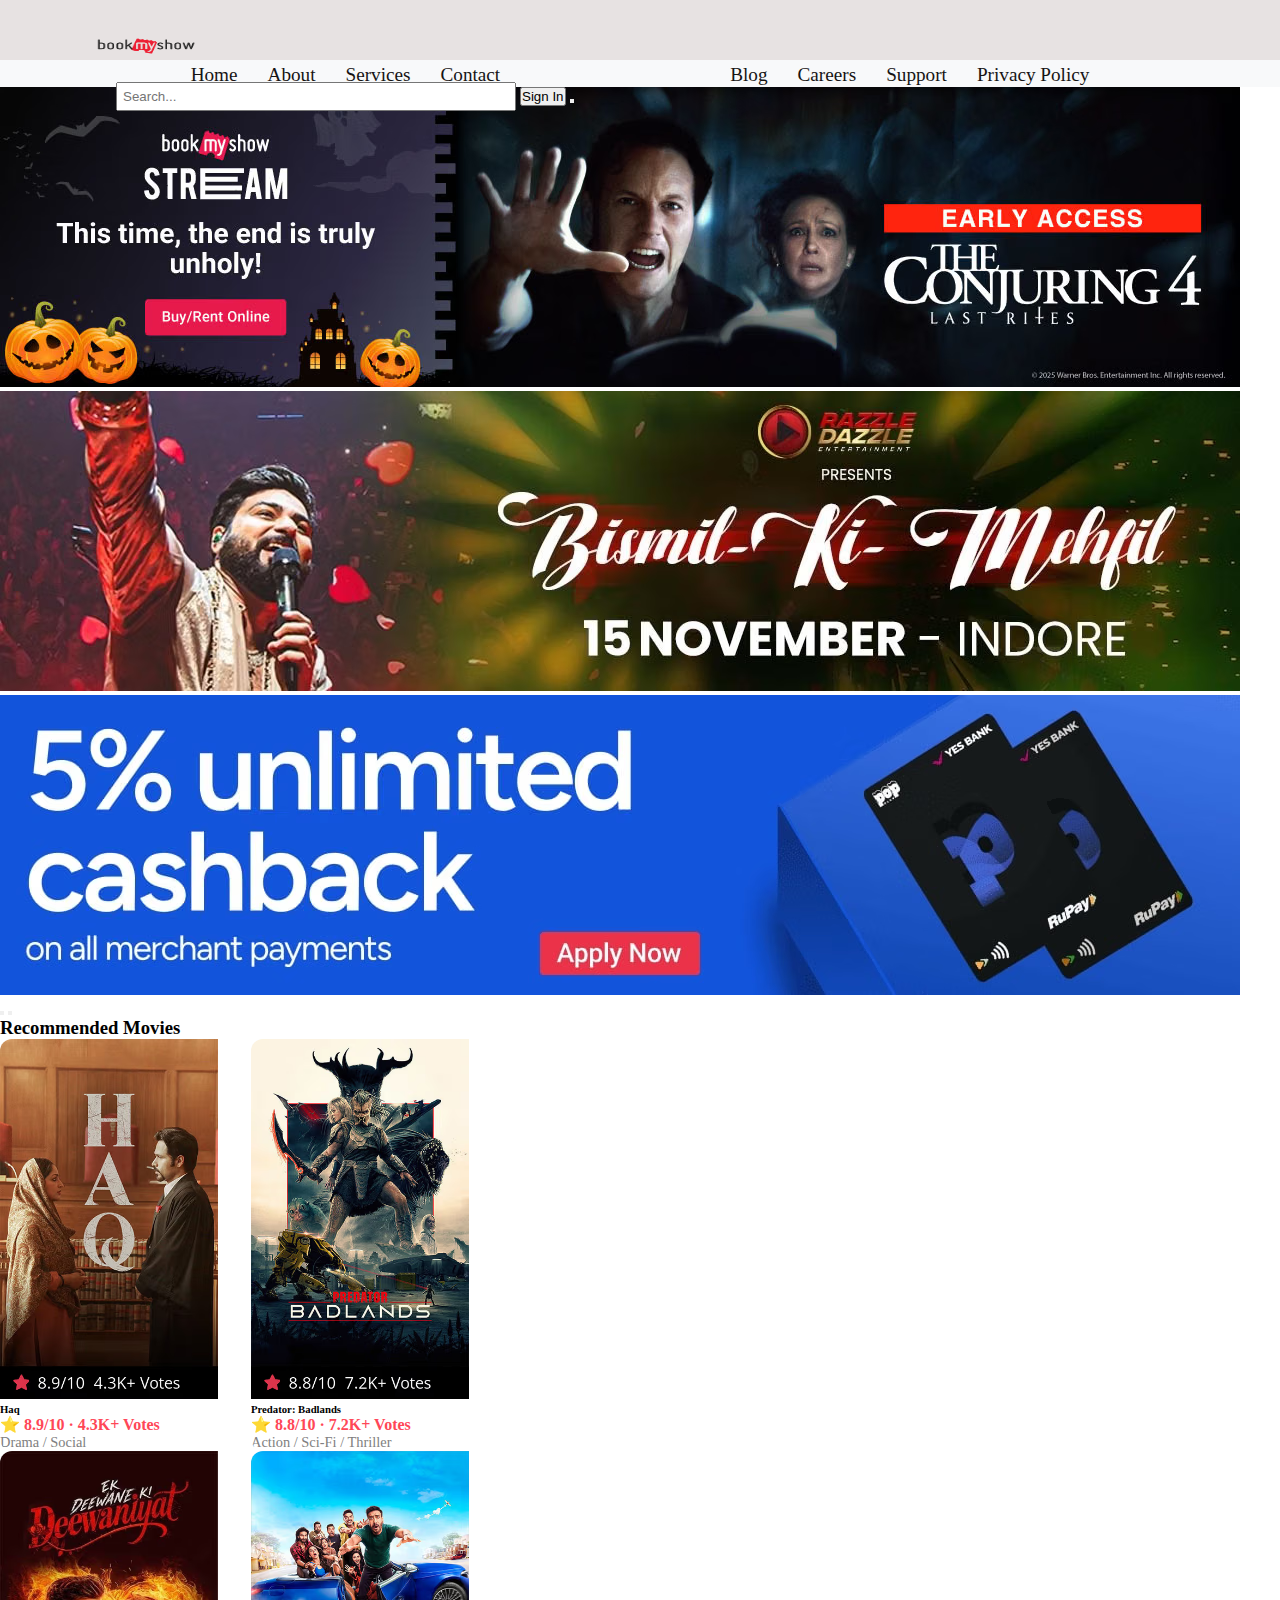
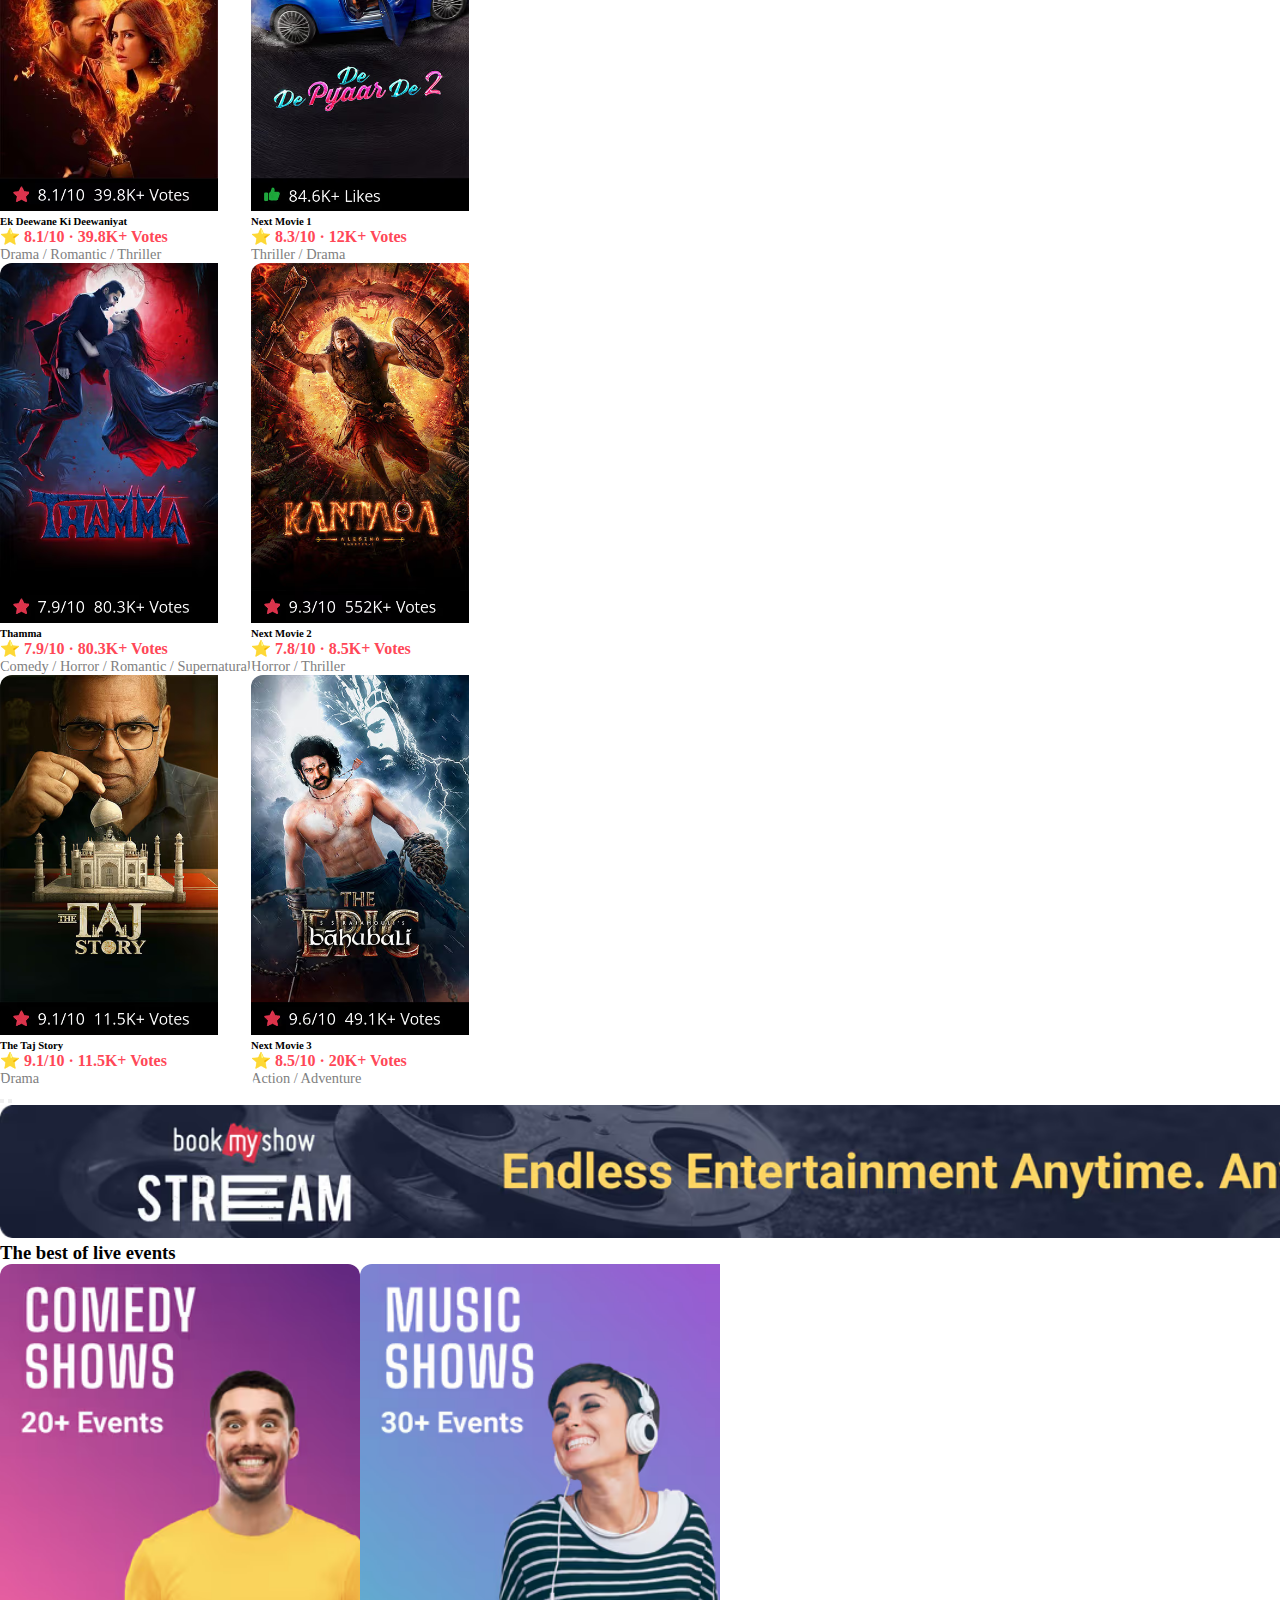
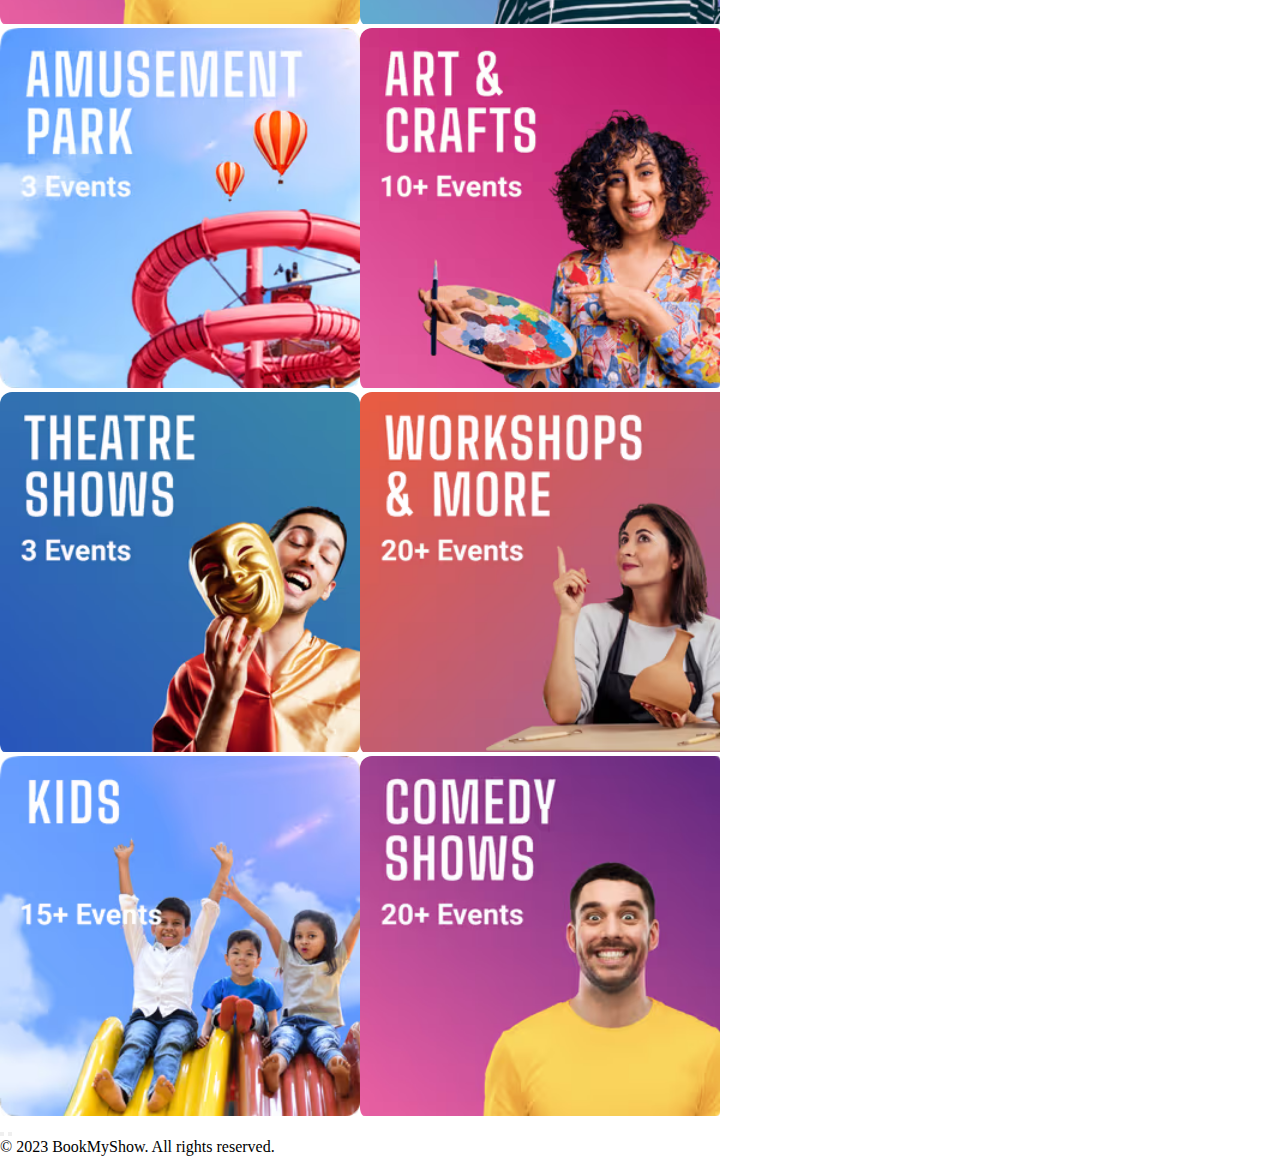
<file: index.html>
<!DOCTYPE html>
<html lang="en">
<head>
    <meta charset="UTF-8">
    <meta name="viewport" content="width=device-width, initial-scale=1.0">
    <title>Document</title>
    <link rel="icon" type="image/x-icon" href="favicon.ico">
    <link rel="stylesheet" href="styles.css">
    <link href="https://cdn.jsdelivr.net/npm/bootstrap@5.3.8/dist/css/bootstrap.min.css" rel="stylesheet" integrity="sha384-sRIl4kxILFvY47J16cr9ZwB07vP4J8+LH7qKQnuqkuIAvNWLzeN8tE5YBujZqJLB" crossorigin="anonymous">


</head>
<body>
    
    <nav class="navbar">
        <div class="logo"><img src="image/img.png "  width="100" height="60"></div>
        <input type="text" class="search-bar" placeholder="Search...">
       <a href="login.html"><button class="btn btn-primary bg-primary ms-5">Sign In</button></a>
          <button class="navbar-toggler navbar-bg-danger me-5" type="button" data-bs-toggle="collapse" data-bs-target="#navbarSupportedContent" aria-controls="navbarSupportedContent" aria-expanded="false" aria-label="Toggle navigation">
      <span class="navbar-toggler-icon"></span>
    </button>
    </nav>
    <header>
        <ul class="active">
            <li><a href="#">Home</a></li>
            <li><a href="#">About</a></li>
            <li><a href="#">Services</a></li>
            <li><a href="#">Contact</a></li>
        </ul>
        <ul class="secondary">
            <li><a href="#">Blog</a></li>
            <li><a href="#">Careers</a></li>
            <li><a href="#">Support</a></li>
            <li><a href="#">Privacy Policy</a></li>
        </ul>
    </header>
 <div id="myCarousel" class="carousel slide" data-bs-ride="carousel">
  <div class="carousel-inner">
    <div class="carousel-item active">
      <img src="image/img1.avif" class="d-block w-100 h-80" alt="Image 1 ">
    </div>
    <div class="carousel-item">
      <img src="image/img2.avif" class="d-block w-100 h-80" alt="Image 2">
    </div>
    
  <div class="carousel-item">
      <img src="image/img4.avif" class="d-block w-100 h-80" alt="Image 4">
  </div>

    </div>

  <!-- Previous Button -->
  <button class="carousel-control-prev" type="button" data-bs-target="#myCarousel" data-bs-slide="prev">
    <span class="carousel-control-prev-icon"></span>
  </button>

  <!-- Next Button -->
  <button class="carousel-control-next" type="button" data-bs-target="#myCarousel" data-bs-slide="next">
    <span class="carousel-control-next-icon"></span>
  </button>
</div>
<div class="container py-5">
  <h3 class="mb-4 fw-bold">Recommended Movies</h3>

  <!-- Carousel Start -->
  <div id="movieCarousel" class="carousel slide" data-bs-ride="carousel">
    <div class="carousel-inner">

      <!-- Slide 1 -->
      <div class="carousel-item active">
        <div class="row g-4">
          <div class="col-md-3 col-sm-6">
            <div class="card movie-card">
              <img src="image/1.avif" class="card-img-top" alt="Haq">
              <div class="card-body">
                <h6 class="fw-bold mb-1">Haq</h6>
                <p class="rating mb-1">⭐ 8.9/10 · 4.3K+ Votes</p>
                <p class="genre">Drama / Social</p>
              </div>
            </div>
          </div>

          <div class="col-md-3 col-sm-6">
            <div class="card movie-card">
              <img src="image/2.avif" class="card-img-top" alt="Ek Deewane Ki Deewaniyat">
              <div class="card-body">
                <h6 class="fw-bold mb-1">Ek Deewane Ki Deewaniyat</h6>
                <p class="rating mb-1">⭐ 8.1/10 · 39.8K+ Votes</p>
                <p class="genre">Drama / Romantic / Thriller</p>
              </div>
            </div>
          </div>

          <div class="col-md-3 col-sm-6">
            <div class="card movie-card">
              <img src="image/3.avif" class="card-img-top" alt="Thamma">
              <div class="card-body">
                <h6 class="fw-bold mb-1">Thamma</h6>
                <p class="rating mb-1">⭐ 7.9/10 · 80.3K+ Votes</p>
                <p class="genre">Comedy / Horror / Romantic / Supernatural</p>
              </div>
            </div>
          </div>

          <div class="col-md-3 col-sm-6">
            <div class="card movie-card">
              <img src="image/4.avif" class="card-img-top" alt="The Taj Story">
              <div class="card-body">
                <h6 class="fw-bold mb-1">The Taj Story</h6>
                <p class="rating mb-1">⭐ 9.1/10 · 11.5K+ Votes</p>
                <p class="genre">Drama</p>
              </div>
            </div>
          </div>
        </div>
      </div>

      <!-- Slide 2 -->
      <div class="carousel-item">
        <div class="row g-4">
          <div class="col-md-3 col-sm-6">
            <div class="card movie-card">
              <img src="image/5.avif" class="card-img-top" alt="Predator: Badlands">
              <div class="card-body">
                <h6 class="fw-bold mb-1">Predator: Badlands</h6>
                <p class="rating mb-1">⭐ 8.8/10 · 7.2K+ Votes</p>
                <p class="genre">Action / Sci-Fi / Thriller</p>
              </div>
            </div>
          </div>

          <div class="col-md-3 col-sm-6">
            <div class="card movie-card">
              <img src="image/6.avif" class="card-img-top" alt="Next Movie 1">
              <div class="card-body">
                <h6 class="fw-bold mb-1">Next Movie 1</h6>
                <p class="rating mb-1">⭐ 8.3/10 · 12K+ Votes</p>
                <p class="genre">Thriller / Drama</p>
              </div>
            </div>
          </div>

          <div class="col-md-3 col-sm-6">
            <div class="card movie-card">
              <img src="image/7.avif" class="card-img-top" alt="Next Movie 2">
              <div class="card-body">
                <h6 class="fw-bold mb-1">Next Movie 2</h6>
                <p class="rating mb-1">⭐ 7.8/10 · 8.5K+ Votes</p>
                <p class="genre">Horror / Thriller</p>
              </div>
            </div>
          </div>

          <div class="col-md-3 col-sm-6">
            <div class="card movie-card">
              <img src="image/8.avif" class="card-img-top" alt="Next Movie 3">
              <div class="card-body">
                <h6 class="fw-bold mb-1">Next Movie 3</h6>
                <p class="rating mb-1">⭐ 8.5/10 · 20K+ Votes</p>
                <p class="genre">Action / Adventure</p>
              </div>
            </div>
          </div>
        </div>
      </div>

    </div>

    <!-- Carousel Controls -->
    <button class="carousel-control-prev" type="button" data-bs-target="#movieCarousel" data-bs-slide="prev">
      <span class="carousel-control-prev-icon" aria-hidden="true"></span>
    </button>
    <button class="carousel-control-next" type="button" data-bs-target="#movieCarousel" data-bs-slide="next">
      <span class="carousel-control-next-icon" aria-hidden="true"></span>
    </button>
  </div>
  <!-- Carousel End -->

</div>



<img src="image/stream-leadin.avif" alt="img" class="img-fluid" width="1600px">


<div class="container py-5">
  <h3 class="mb-4 fw-bold">The best of live events</h3>

  <!-- Carousel Start -->
  <div id="movieCarousel" class="carousel slide" data-bs-ride="carousel">
    <div class="carousel-inner">

      <!-- Slide 1 -->
      <div class="carousel-item active">
        <div class="row g-4">
          <div class="col-md-3 col-sm-6">
            <div class="card movie-card">
              <img src="image/a.avif" class="card-img-top" alt="Haq">
             
            </div>
          </div>

          <div class="col-md-3 col-sm-6">
            <div class="card movie-card">
              <img src="image/b.avif" class="card-img-top" alt="Ek Deewane Ki Deewaniyat">
              
            </div>
          </div>

          <div class="col-md-3 col-sm-6">
            <div class="card movie-card">
              <img src="/image/c.avif" class="card-img-top" alt="Thamma">
              
            </div>
          </div>

          <div class="col-md-3 col-sm-6">
            <div class="card movie-card">
              <img src="image/d.avif" class="card-img-top" alt="The Taj Story">
             
            </div>
          </div>
        </div>
      </div>

      <!-- Slide 2 -->
      <div class="carousel-item">
        <div class="row g-4">
          <div class="col-md-3 col-sm-6">
            <div class="card movie-card">
              <img src="image/e.avif" class="card-img-top" alt="Predator: Badlands">
            </div>
          </div>

          <div class="col-md-3 col-sm-6">
            <div class="card movie-card">
              <img src="image/f.avif" class="card-img-top" alt="Next Movie 1">
              
            </div>
          </div>

          <div class="col-md-3 col-sm-6">
            <div class="card movie-card">
              <img src="image/g.avif" class="card-img-top" alt="Next Movie 2">
              
            </div>
          </div>

          <div class="col-md-3 col-sm-6">
            <div class="card movie-card">
              <img src="image/a.avif" class="card-img-top" alt="Next Movie 3">
              
            </div>
          </div>
        </div>
      </div>

    </div>

    <!-- Carousel Controls -->
    <button class="carousel-control-prev" type="button" data-bs-target="#movieCarousel" data-bs-slide="prev">
      <span class="carousel-control-prev-icon" aria-hidden="true"></span>
    </button>

    <button class="carousel-control-next" type="button" data-bs-target="#movieCarousel" data-bs-slide="next">
      <span class="carousel-control-next-icon" aria-hidden="true"></span>
    </button>
  </div>
  <!-- Carousel End -->

</div>
<footer class="bg-dark text-light py-4">

  <div class="container text-center">
    <p class="mb-0">&copy; 2023 BookMyShow. All rights reserved.</p>
  </div>
</footer>
    <script src="https://cdn.jsdelivr.net/npm/bootstrap@5.3.8/dist/js/bootstrap.bundle.min.js" integrity="sha384-FKyoEForCGlyvwx9Hj09JcYn3nv7wiPVlz7YYwJrWVcXK/BmnVDxM+D2scQbITxI" crossorigin="anonymous"></script>

</body>
</html>
</file>
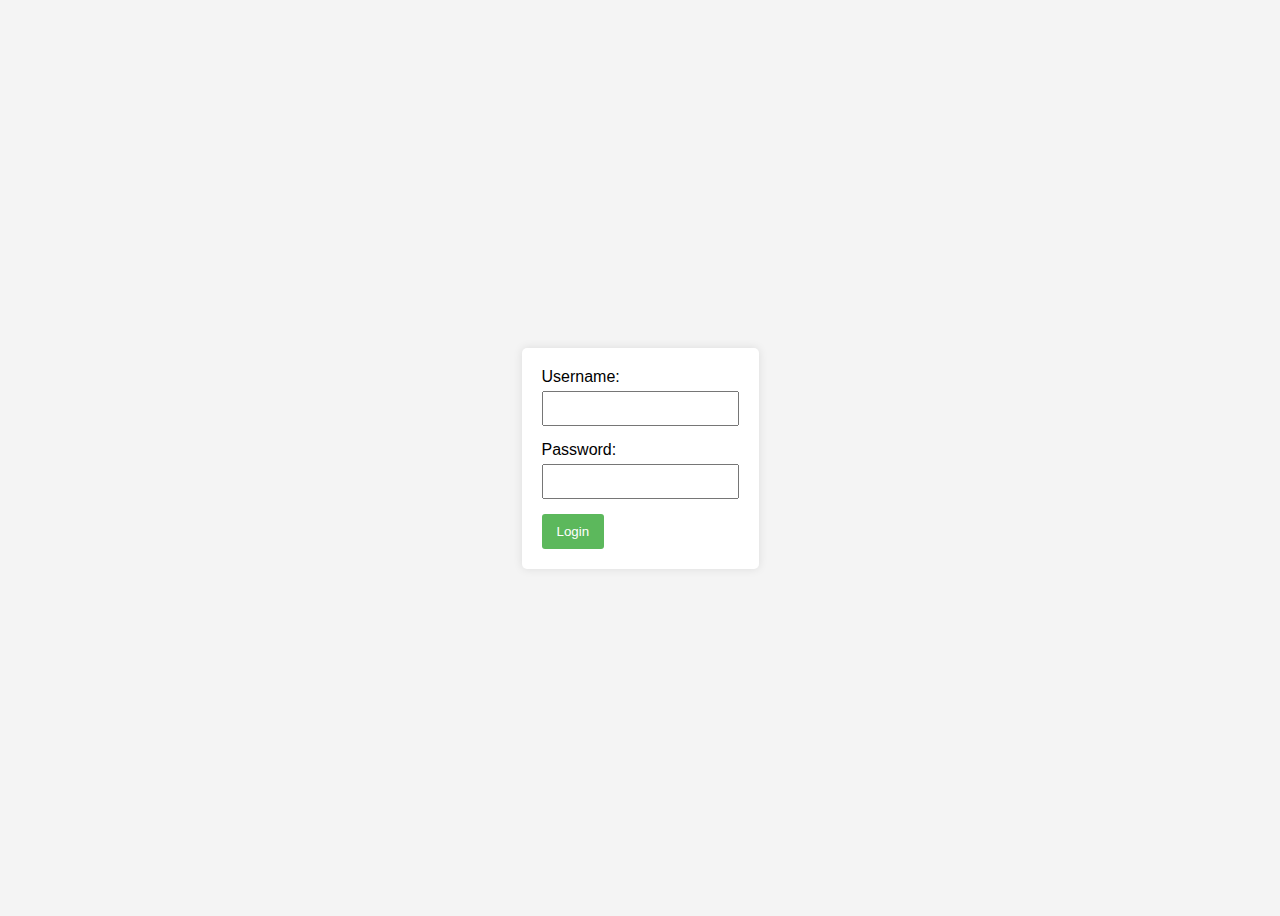
<file: login.html>
<!DOCTYPE html>
<html lang="en">
<head>
    <meta charset="UTF-8">
    <meta name="viewport" content="width=device-width, initial-scale=1.0">
    <title>Document</title>
    <link rel="icon" type="image/x-icon" href="favicon.ico">
    <style>
        body {
            font-family: Arial, sans-serif;
            background-color: #f4f4f4;
            display: flex;
            justify-content: center;
            align-items: center;
            height: 100vh;
        }
        form {
            background: #fff;
            padding: 20px;
            border-radius: 5px;
            box-shadow: 0 0 10px rgba(0, 0, 0, 0.1);
        }
        div {
            margin-bottom: 15px;
        }
        label {
            display: block;
            margin-bottom: 5px;
        }
        input[type="text"], input[type="password"] {
            width: 100%;
            padding: 8px;
            box-sizing: border-box;
        }
        button {
            padding: 10px 15px;
            background-color: #5cb85c;
            color: white;
            border: none;
            border-radius: 3px;
            cursor: pointer;
        }
        button:hover {
            background-color: #4cae4c;
        }
    </style>
</head>
<body>
    <form action="sumbit.html" method="POST">
        <div>
            <label for="username">Username:</label>
            <input type="text" id="username" name="username" required>
        </div>
        <div>
            <label for="password">Password:</label>
            <input type="password" id="password" name="password" required>
        </div>
        <a href="sumbit.html"><button type="submit">Login</button></a>
    </form>
</body>
</html>
</file>
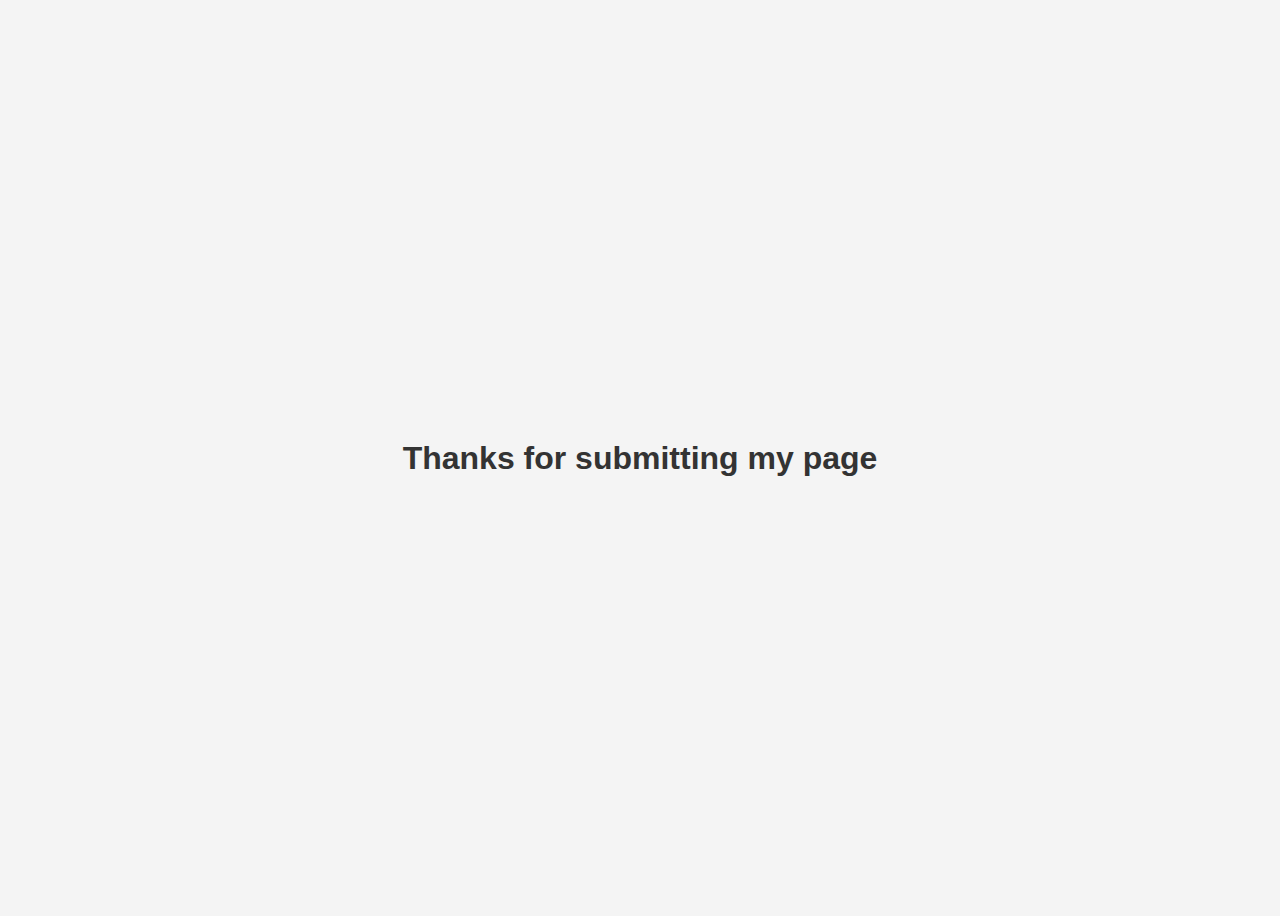
<file: sumbit.html>
<!DOCTYPE html>
<html lang="en">
<head>
    <meta charset="UTF-8">
    <meta name="viewport" content="width=device-width, initial-scale=1.0">
    <title>Document</title>
    <style>
        body {
            font-family: Arial, sans-serif;
            background-color: #f4f4f4;
            display: flex;
            justify-content: center;
            align-items: center;
            height: 100vh;
            flex-direction: column;
        }
        h1 {
            color: #333;
        }
    </style>
</head>
<body>
    <h1>Thanks for submitting my page</h1>

    
</body>
</html>
</file>
<file: styles.css>
* {
    margin: 0;
    padding: 0;
    box-sizing: border-box;
}
.logo {
    font-size: 1.5rem;
    font-weight: bold;
    margin-left: 80px;
}
.navbar {
    background-color: #e7e2e2;
    color: white;
    padding: 1rem;
    width: 100% ;
    height: 60px;
}
.navbar input{
    margin-left: 100px;
    width: 400px;
    padding: 5px;
}


header {
    background-color: #f8f9fa;
   font-size: 24px;
   color: #343a40;
   display: flex;
   justify-content: center;
   gap: 200px;
}
 ul {
    list-style-type: none;
    display: flex;
    justify-content: center;
    align-items: center;
    height: 100%;
    
   
}
.active {
   float: left;
}
.secondary {        
    float: right;
}
    ul li {
        margin: 0 15px;
    }
    ul li a {
        color: rgb(22, 20, 20);
        text-decoration: none;
        font-size: 1.2rem;
    }
    ul li a:hover {
        text-decoration: underline;
    }
    .movie-card {
      border: none;
      border-radius: 12px;
      overflow: hidden;
      transition: transform 0.3s ease;
    }
    .movie-card:hover {
      transform: translateY(-5px);
    }
    .movie-card img {
      height: 360px;
      object-fit: cover;
    }
    .rating {
      color: #ff4757;
      font-weight: bold;
    }
    .genre {
      color: gray;
      font-size: 0.9rem;
    }

/* Carousel control (cslide) styles */
.carousel-controls {
  display: flex;
  justify-content: center;
  align-items: center;
  gap: 10px;
}

#cslide-prev,
#cslide,
#cslide-next {
  padding: 0.5rem 1rem;
  border-radius: 6px;
  font-weight: 600;
  transition: all 0.3s ease;
}

#cslide-prev:hover,
#cslide-next:hover {
  transform: scale(1.05);
}

#cslide {
  min-width: 120px;
}

/* small responsive tweak */
@media (max-width: 576px) {
  #cslide-prev, #cslide, #cslide-next { 
    font-size: 0.85rem; 
    padding: 0.4rem 0.7rem; 
  }
  .carousel-controls {
    gap: 5px;
  }
}
</file>
